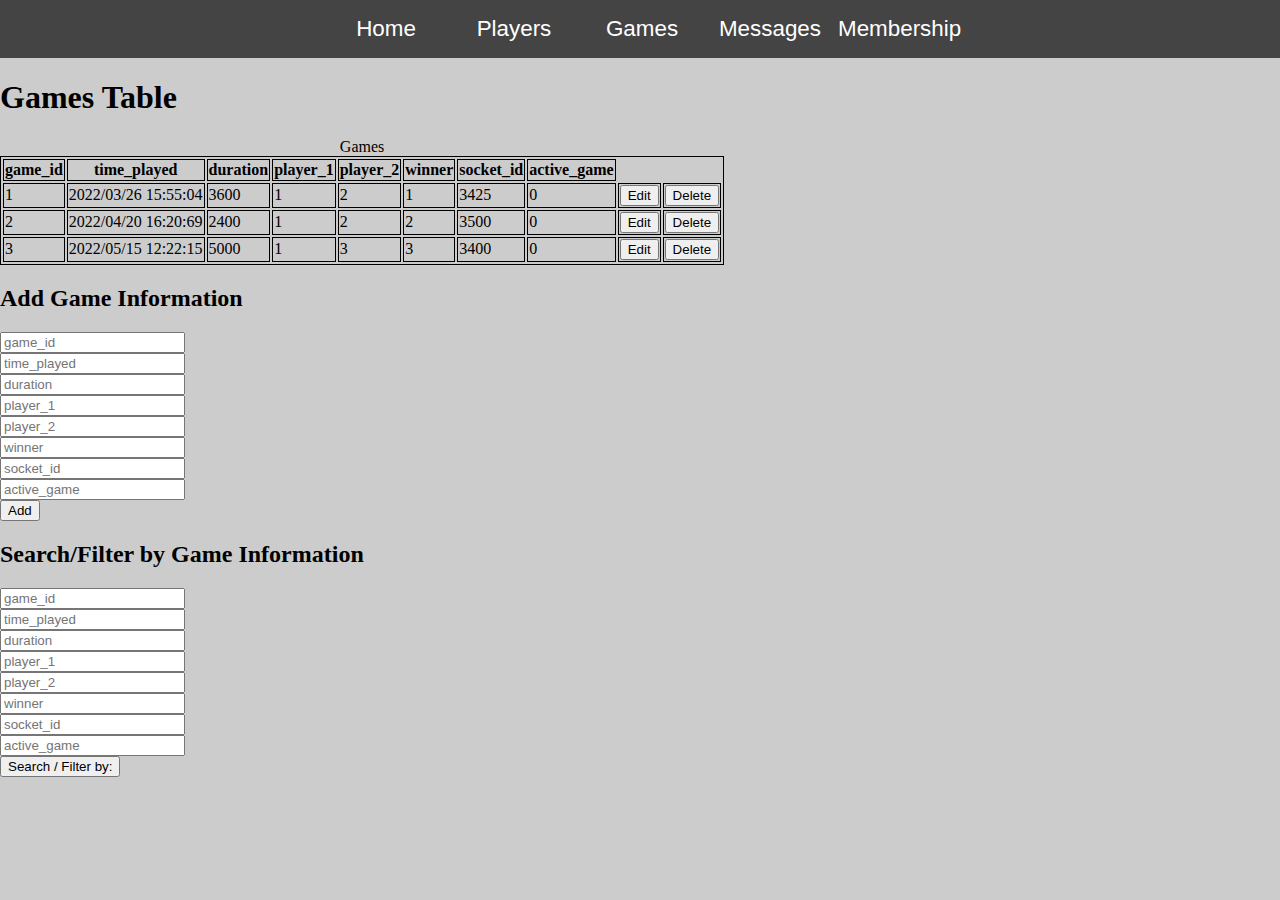
<file: games.html>
<!DOCTYPE html>
<html lang="en">
<head>
    <meta charset="UTF-8">
    <meta http-equiv="X-UA-Compatible" content="IE=edge">
    <meta name="viewport" content="width=device-width, initial-scale=1.0">
    <link rel="stylesheet" href="styles.css">
    <title>Games</title>
</head>
<body>
    <nav>
        <ul>
            <li><a href="index.html">Home</a></li>
            <li><a href="players.html">Players</a></li>
            <li><a href="games.html">Games</a></li>
            <li><a href="messages.html">Messages</a></li>
            <li><a href="premium_membership.html">Membership</a></li>
        </ul>
    </nav>

    <!-- Table Below This -->
    <h1>Games Table</h1>
    <table>
        <caption>Games</caption>
        <thead>
            <tr>
                <th>game_id</th>
                <th>time_played</th>
                <th>duration</th>
                <th>player_1</th>
                <th>player_2</th>
                <th>winner</th>
                <th>socket_id</th>
                <th>active_game</th>
            </tr>
        </thead>
        <tbody>
            <tr>
                <td>1</td>
                <td>2022/03/26 15:55:04</td>
                <td>3600</td>
                <td>1</td>
                <td>2</td>
                <td>1</td>
                <td>3425</td>
                <td>0</td>
                <td><a href="editGames.html">

                    <button>Edit</button></td>
                </a>
                <td><button>Delete</button></td>
            </tr>
            <tr>
                <td>2</td>
                <td>2022/04/20 16:20:69</td>
                <td>2400</td>
                <td>1</td>
                <td>2</td>
                <td>2</td>
                <td>3500</td>
                <td>0</td>
                <td><a href="editGames.html">

                    <button>Edit</button></td>
                </a>
                <td><button>Delete</button></td>
            </tr>
            <tr>
                <td>3</td>
                <td>2022/05/15 12:22:15</td>
                <td>5000</td>
                <td>1</td>
                <td>3</td>
                <td>3</td>
                <td>3400</td>
                <td>0</td>
                <td><a href="editGames.html">

                    <button>Edit</button></td>
                </a>
                <td><button>Delete</button></td>
            </tr>
        </tbody>

    </table>
    <h2>Add Game Information</h2>
    <form>
        <div><input placeholder='game_id'></input></div>
        <div><input placeholder='time_played'></input></div>
        <div><input placeholder='duration'></input></div>
        <div><input placeholder='player_1'></input></div>
        <div><input placeholder='player_2'></input></div>
        <div><input placeholder='winner'></input></div>
        <div><input placeholder='socket_id'></input></div>
        <div><input placeholder='active_game'></input></div>
        <div><button type="submit">Add</button></div>
    </form>
    <h2>Search/Filter by Game Information</h2>
    <form>
        <div><input placeholder='game_id'></input></div>
        <div><input placeholder='time_played'></input></div>
        <div><input placeholder='duration'></input></div>
        <div><input placeholder='player_1'></input></div>
        <div><input placeholder='player_2'></input></div>
        <div><input placeholder='winner'></input></div>
        <div><input placeholder='socket_id'></input></div>
        <div><input placeholder='active_game'></input></div>
        <div><button type="submit">Search / Filter by:</button></div>
    </form>

</body>
</html>
</file>
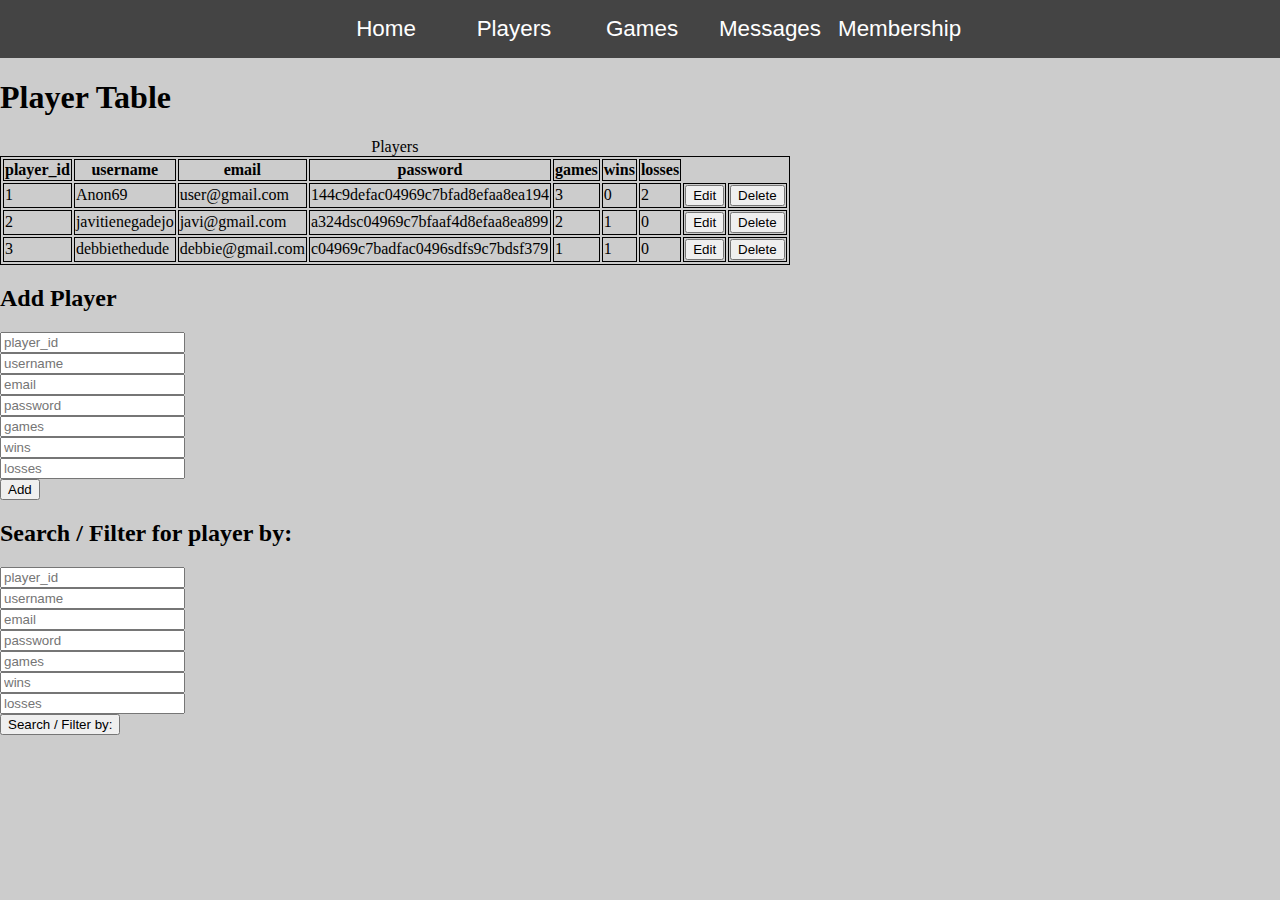
<file: players.html>
<!DOCTYPE html>
<html lang="en">
<head>
    <meta charset="UTF-8">
    <meta http-equiv="X-UA-Compatible" content="IE=edge">
    <meta name="viewport" content="width=device-width, initial-scale=1.0">
    <link rel="stylesheet" href="styles.css">
    <title>Players</title>
</head>
<body>
    <nav>
        <ul>
            <li><a href="index.html">Home</a></li>
            <li><a href="players.html">Players</a></li>
            <li><a href="games.html">Games</a></li>
            <li><a href="messages.html">Messages</a></li>
            <li><a href="premium_membership.html">Membership</a></li>
        </ul>
    </nav>

    <!-- Table Below This -->
    <h1>Player Table</h1>
    <table>
        <caption>Players</caption>
        <thead>
            <tr>
                <th>player_id</th>
                <th>username</th>
                <th>email</th>
                <th>password</th>
                <th>games</th>
                <th>wins</th>
                <th>losses</th>
            </tr>
        </thead>
        <tbody>
            <tr>
                <td>1</td>
                <td>Anon69</td>
                <td>user@gmail.com</td>
                <td>144c9defac04969c7bfad8efaa8ea194</td>
                <td>3</td>
                <td>0</td>
                <td>2</td>
                <td><a href="editPlayers.html">

                    <button>Edit</button></td>
                </a>
                <td><a href="editPlayers.html">

                    <button>Delete</button></td>
                </a>
            </tr>
            <tr>
                <td>2</td>
                <td>javitienegadejo</td>
                <td>javi@gmail.com</td>
                <td>a324dsc04969c7bfaaf4d8efaa8ea899</td>
                <td>2</td>
                <td>1</td>
                <td>0</td>
                <td><a href="editPlayers.html">

                    <button>Edit</button></td>
                </a>
                <td><a href="editPlayers.html">

                    <button>Delete</button></td>
                </a>
            </tr>
            <tr>
                <td>3</td>
                <td>debbiethedude</td>
                <td>debbie@gmail.com</td>
                <td>c04969c7badfac0496sdfs9c7bdsf379</td>
                <td>1</td>
                <td>1</td>
                <td>0</td>
                <td><a href="editPlayers.html">

                    <button>Edit</button></td>
                </a>
                <td><a href="editPlayers.html">

                    <button>Delete</button></td>
                </a>
            </tr>
        </tbody>

    </table>
    <h2>Add Player</h2>
    <form>
        <div><input placeholder='player_id'></input></div>
        <div><input placeholder='username'></input></div>
        <div><input placeholder='email'></input></div>
        <div><input placeholder='password'></input></div>
        <div><input placeholder='games'></input></div>
        <div><input placeholder='wins'></input></div>
        <div><input placeholder='losses'></input></div>
        <button type="submit">Add</button>
    </form>
    <h2>Search / Filter for player by:</h2>
    <form>
        <div><input placeholder='player_id'></input></div>
        <div><input placeholder='username'></input></div>
        <div><input placeholder='email'></input></div>
        <div><input placeholder='password'></input></div>
        <div><input placeholder='games'></input></div>
        <div><input placeholder='wins'></input></div>
        <div><input placeholder='losses'></input></div>
        <button type="submit">Search / Filter by:</button>
    </form>

</body>
</html>
</file>
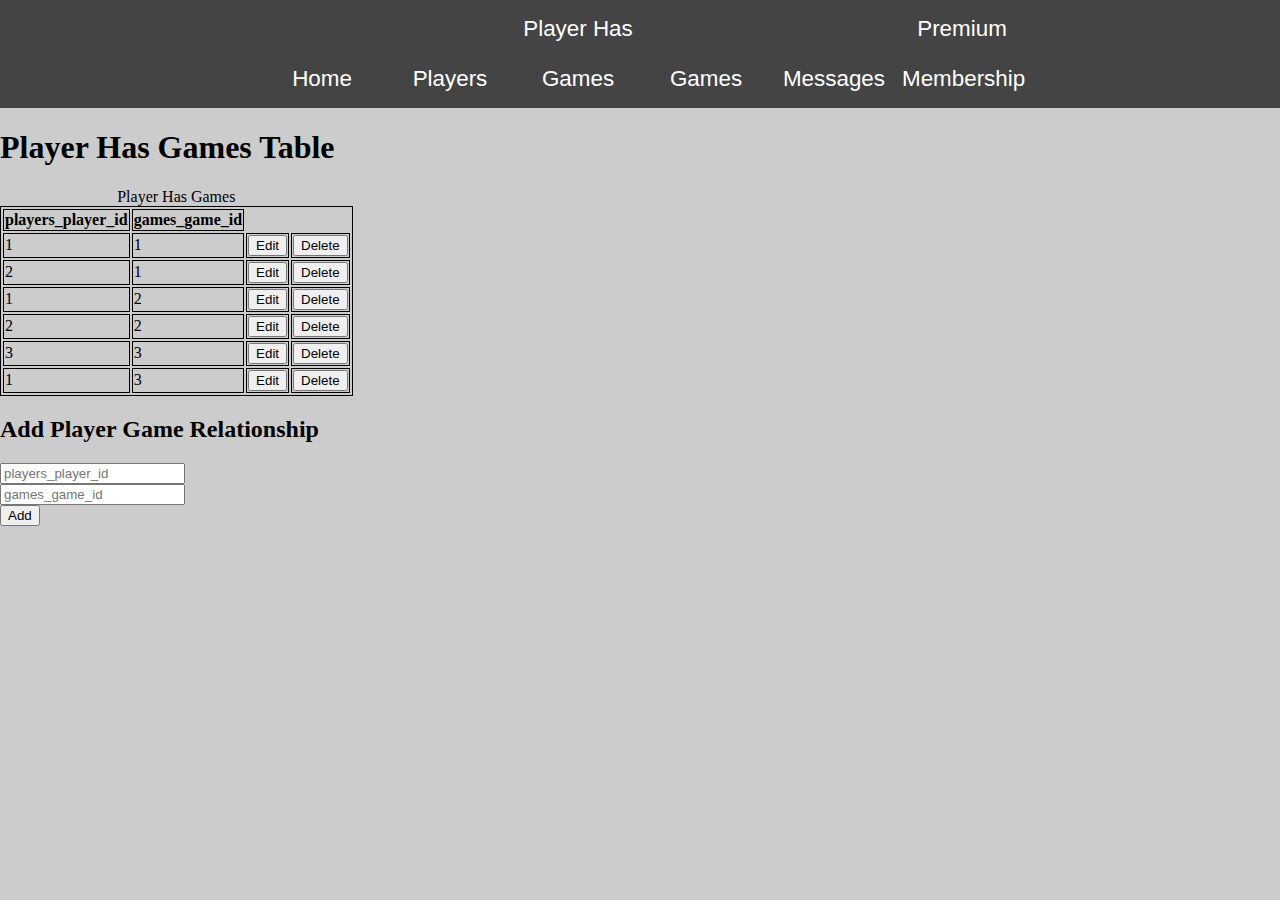
<file: players_has_games.html>
<!DOCTYPE html>
<html lang="en">
<head>
    <meta charset="UTF-8">
    <meta http-equiv="X-UA-Compatible" content="IE=edge">
    <meta name="viewport" content="width=device-width, initial-scale=1.0">
    <link rel="stylesheet" href="styles.css">
    <title>Player Has Games</title>
</head>
<body>
    <nav>
        <ul>
            <li><a href="index.html">Home</a></li>
            <li><a href="players.html">Players</a></li>
            <li><a href="players_has_games.html">Player Has Games</a></li>
            <li><a href="games.html">Games</a></li>
            <li><a href="messages.html">Messages</a></li>
            <li><a href="premium_membership.html">Premium Membership</a></li>
        </ul>
    </nav>

    <!-- Table Below This -->
    <h1>Player Has Games Table</h1>
    <table>
        <caption>Player Has Games</caption>
        <thead>
            <tr>
                <th>players_player_id</th>
                <th>games_game_id</th>
            </tr>
        </thead>
        <tbody>
            <tr>
                <td>1</td>
                <td>1</td>
                <td><button>Edit</button></td>
                <td><button>Delete</button></td>
            </tr>
            <tr>
                <td>2</td>
                <td>1</td>
                <td><button>Edit</button></td>
                <td><button>Delete</button></td>
            </tr>
            <tr>
                <td>1</td>
                <td>2</td>
                <td><button>Edit</button></td>
                <td><button>Delete</button></td>
            </tr>
            <tr>
                <td>2</td>
                <td>2</td>
                <td><button>Edit</button></td>
                <td><button>Delete</button></td>
            </tr>
            <tr>
                <td>3</td>
                <td>3</td>
                <td><button>Edit</button></td>
                <td><button>Delete</button></td>
            </tr>
            <tr>
                <td>1</td>
                <td>3</td>
                <td><button>Edit</button></td>
                <td><button>Delete</button></td>
            </tr>
        </tbody>
    </table>
    <h2>Add Player Game Relationship</h2>
    <form>
        <div><input placeholder='players_player_id'></input></div>
        <div><input placeholder='games_game_id'></input></div>
        <button type="submit">Add</button>
    </form>

</body>
</html>
</file>
<file: styles.css>
body {
  margin: 0;
  padding: 0;
  background: #ccc;
}

table,
th,
td {
  border: 1px solid black;
}

/* Style taken from https://css-snippets.com/simple-horizontal-navigation/ */
nav ul {
  list-style: none;
  background-color: #444;
  text-align: center;
  padding: 0;
  margin: 0;
}
nav li {
  font-family: "Oswald", sans-serif;
  font-size: 1.2em;
  line-height: 40px;
  height: 40px;
  border-bottom: 1px solid #888;
}

nav a {
  text-decoration: none;
  color: #fff;
  display: block;
  transition: 0.3s background-color;
}

nav a:hover {
  background-color: #005f5f;
}

nav a.active {
  background-color: #fff;
  color: #444;
  cursor: default;
}

nav li {
  width: 120px;
  border-bottom: none;
  height: 50px;
  line-height: 50px;
  font-size: 1.4em;
  padding: 4px;
}

nav li {
  display: inline-block;
  margin-right: -4px;
}

/* Below for table and form format */

.below {
  display: flex;
  justify-content: center;
}
</file>
